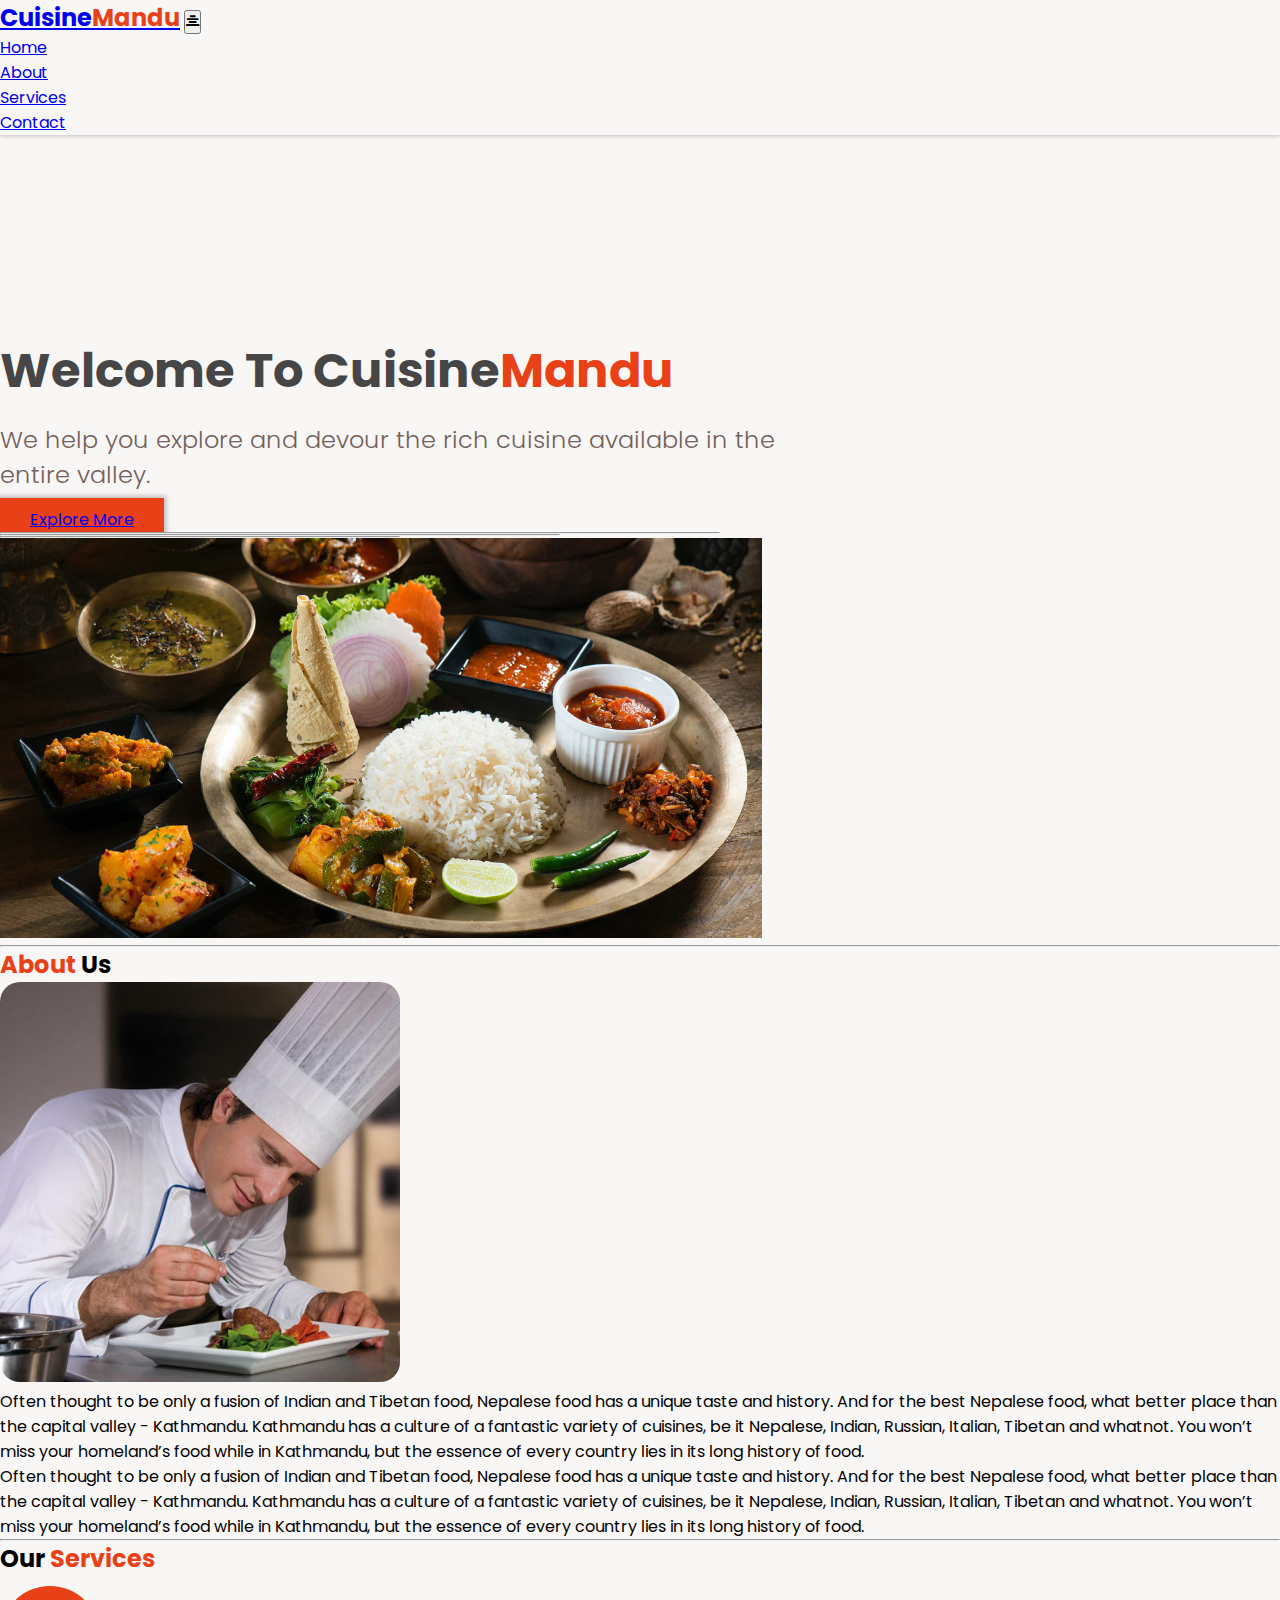
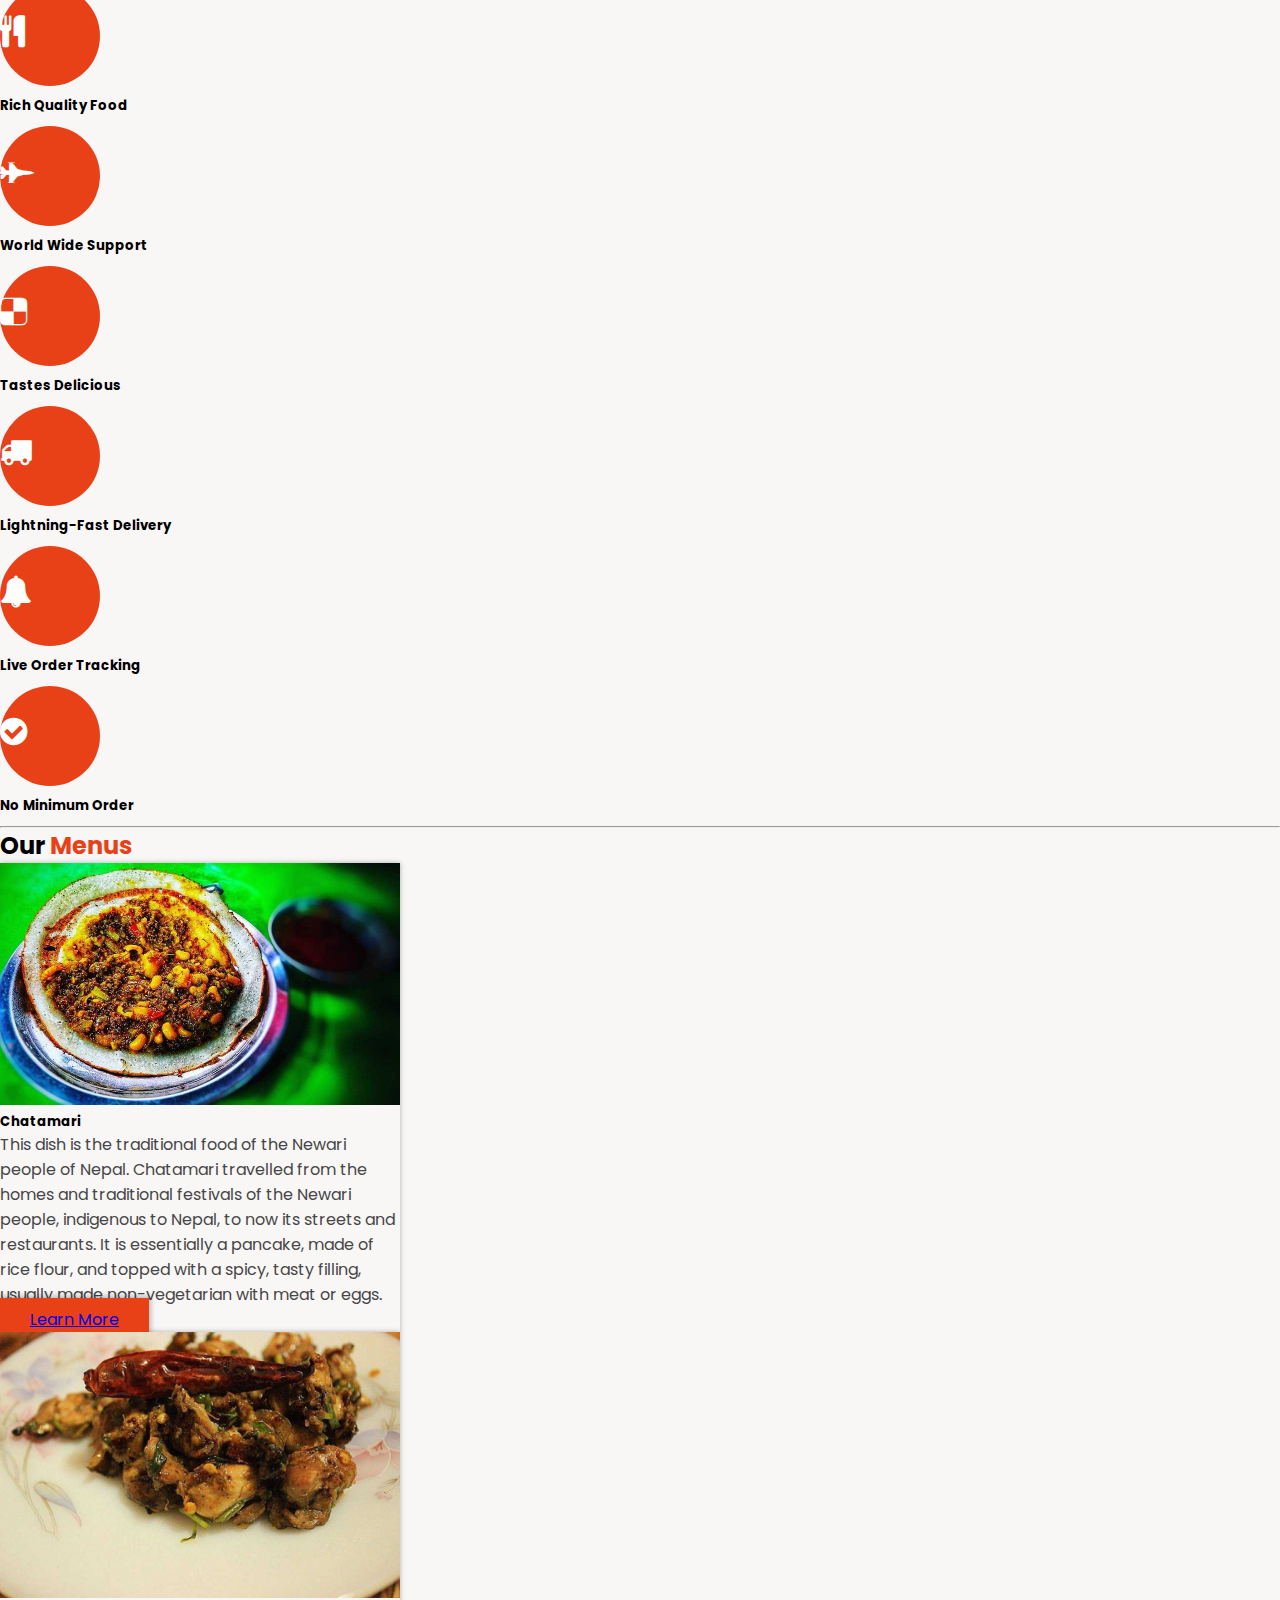
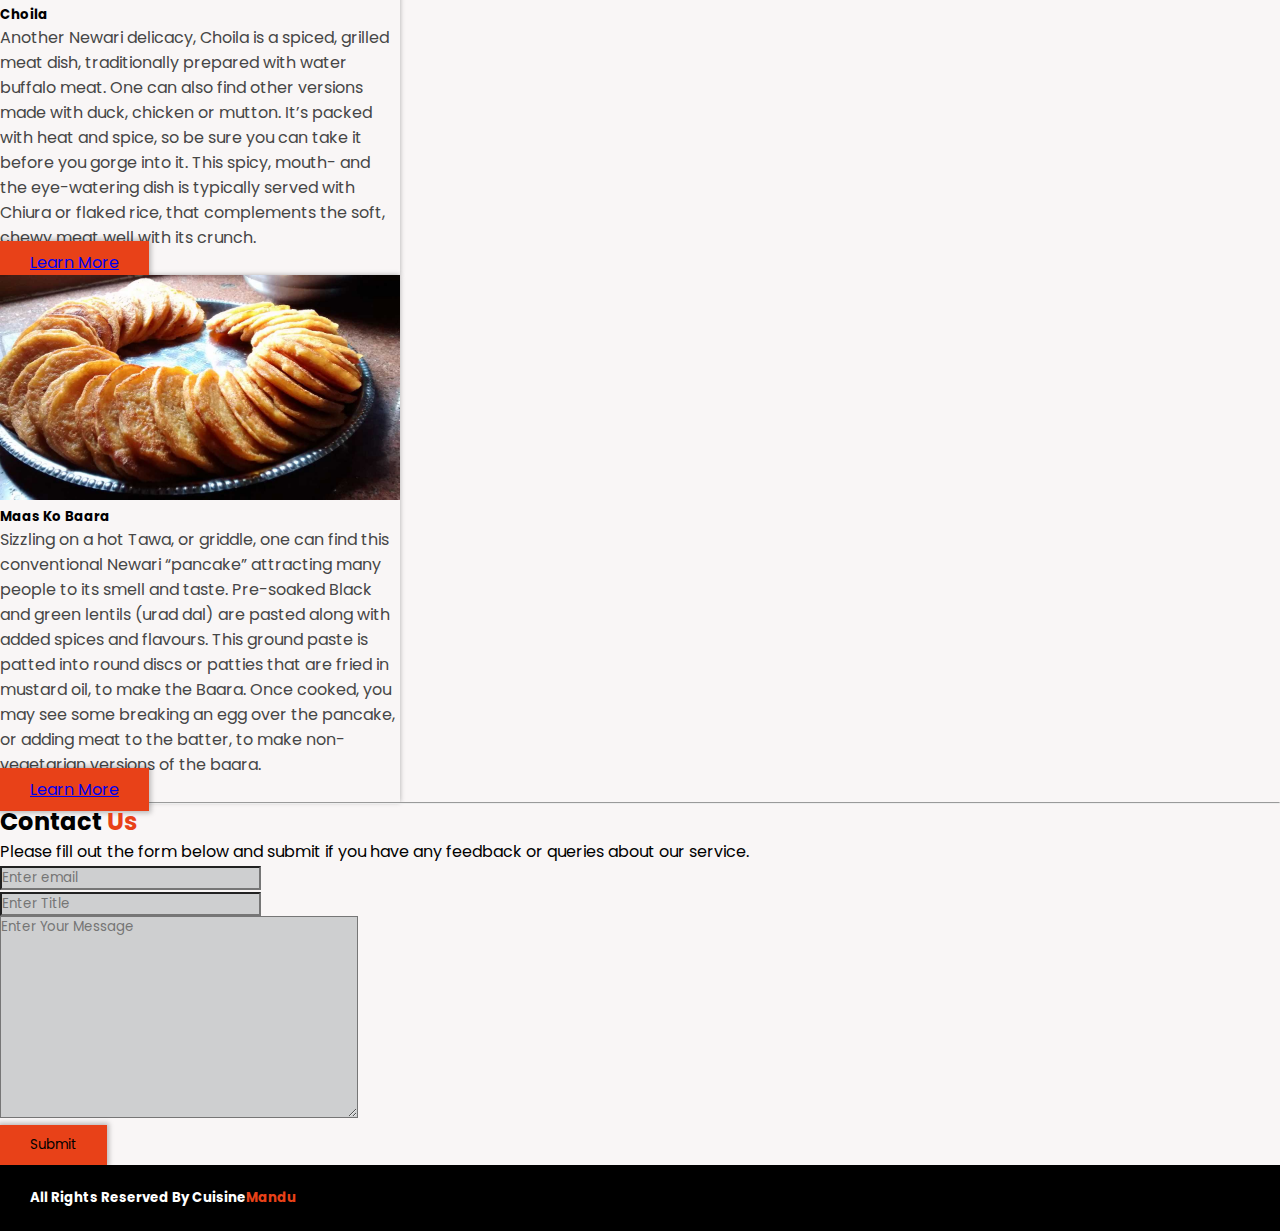
<file: index.html>
<!DOCTYPE html>
<html lang="en">
  <head>
    <meta charset="UTF-8" />
    <meta http-equiv="X-UA-Compatible" content="IE=edge" />
    <meta name="viewport" content="width=device-width, initial-scale=1.0" />
    <title>Cuisine Mandu</title>
    <link rel="shortcut icon" href="./assets/diet.ico" type="image/x-icon" />
    <link
      href="https://cdn.jsdelivr.net/npm/bootstrap@5.1.3/dist/css/bootstrap.min.css"
      rel="stylesheet"
      integrity="sha384-1BmE4kWBq78iYhFldvKuhfTAU6auU8tT94WrHftjDbrCEXSU1oBoqyl2QvZ6jIW3"
      crossorigin="anonymous"
    />
    <link
      rel="stylesheet"
      href="https://cdnjs.cloudflare.com/ajax/libs/font-awesome/4.7.0/css/font-awesome.min.css"
    />
    <link rel="stylesheet" href="./css/style.css" />

    <style>
      ::-webkit-scrollbar {
        width: 5px;
      }

      ::-webkit-scrollbar-track {
        background: #f1f1f1;
      }

      ::-webkit-scrollbar-thumb {
        background: gray;
        border-radius: 10px;
      }

      ::-webkit-scrollbar-thumb:hover {
        background: #555;
      }
    </style>
  </head>
  <body>
    <!-- navbar  -->
    <nav class="navbar fixed-top navbar-expand-lg navbar-light bg-light p-3" style="z-index: 1; margin-bottom: 200px !important; background-color: #f9f6f6 !important;">
      <div class="container-fluid">
        <a class="navbar-brand" href="#"
          >Cuisine<span class="text-primary">Mandu</span></a
        >
        <button
          class="navbar-toggler"
          type="button"
          data-bs-toggle="collapse"
          data-bs-target="#navbarSupportedContent"
          aria-controls="navbarSupportedContent"
          aria-expanded="false"
          aria-label="Toggle navigation"
        >
          <i class="fa fa-align-center" aria-hidden="true"></i>
        </button>
        <div class="collapse navbar-collapse" id="navbarSupportedContent">
          <ul class="navbar-nav ms-auto mb-2 mb-lg-0">
            <li class="nav-item">
              <a class="nav-link" href="#">Home</a>
            </li>
            <li class="nav-item">
              <a class="nav-link" href="#about">About</a>
            </li>
            <li class="nav-item">
              <a class="nav-link" href="#services">Services</a>
            </li>
            <li class="nav-item">
              <a class="nav-link" href="#contact">Contact</a>
            </li>
          </ul>
        </div>
      </div>
    </nav>

    <div class="header" style="margin-top: 40px;">
      <div class="container py-5">
        <div class="row">
          <div
            class="col-lg-8 col-md-8 col-sm-12 hero-texts"
            style="
              display: flex;
              flex-direction: column;
              justify-content: center;
            "
          >
            <h1>Welcome To Cuisine<span class="text-primary">Mandu</span></h1>
            <p>
              We help you explore and devour the rich cuisine available in the
              entire valley.
            </p>
            <div>
              <a href="#about" class="btn btn-primary btn-hover rounded-pill"
                >Explore More</a
              >
            </div>
            <div class="lines">
              <hr style="width: 90%" />
              <hr class="my-5" style="width: 70%" />
              <hr style="width: 50%" />
            </div>
          </div>
          <div class="col-lg-4 col-md-4 col-sm-12 d-block m-auto hero-img">
            <img
              src="./assets/1.jpeg"
              class="img-fluid rounded-circle d-block m-auto"
              style="width: auto; height: 400px"
            />
          </div>
        </div>
      </div>
    </div>

    <hr />

    <div class="about-section py-5" id="about">
      <div class="container">
        <h2 class="text-center text-heading mb-5">
          <span class="text-primary">About</span> Us
        </h2>

        <div class="row">
          <div class="col-lg-6 about-img-container">
            <img
              src="./assets/about-chief.jpg"
              class="img-fluid rounded d-block m-auto about-img"
              style="width: 400px"
            />
          </div>
          <div class="col-lg-6 about-text">
            <p>
              Often thought to be only a fusion of Indian and Tibetan food,
              Nepalese food has a unique taste and history. And for the best
              Nepalese food, what better place than the capital valley -
              Kathmandu. Kathmandu has a culture of a fantastic variety of
              cuisines, be it Nepalese, Indian, Russian, Italian, Tibetan and
              whatnot. You won’t miss your homeland’s food while in Kathmandu,
              but the essence of every country lies in its long history of food.
            </p>
            <p>
              Often thought to be only a fusion of Indian and Tibetan food,
              Nepalese food has a unique taste and history. And for the best
              Nepalese food, what better place than the capital valley -
              Kathmandu. Kathmandu has a culture of a fantastic variety of
              cuisines, be it Nepalese, Indian, Russian, Italian, Tibetan and
              whatnot. You won’t miss your homeland’s food while in Kathmandu,
              but the essence of every country lies in its long history of food.
            </p>
          </div>
        </div>
      </div>
    </div>
    <hr />
    <div class="services py-5" id="services">
      <div class="container">
        <h2 class="text-center text-heading mb-5">
          Our <span class="text-primary">Services</span>
        </h2>

        <div class="row">
          <div
            class="col-lg-4 col-md-4 col-sm-10 d-block m-auto text-center services-circle"
          >
            <div class="circle-services text-center d-block m-auto">
              <i class="fa fa-cutlery icon-services" aria-hidden="true"></i>
            </div>
            <h5>Rich Quality Food</h5>
          </div>
          <div
            class="col-lg-4 col-md-4 col-sm-10 d-block m-auto text-center services-circle"
          >
            <div class="circle-services text-center d-block m-auto">
              <i class="fa fa-fighter-jet icon-services" aria-hidden="true"></i>
            </div>
            <h5>World Wide Support</h5>
          </div>
          <div
            class="col-lg-4 col-md-4 col-sm-10 d-block m-auto text-center services-circle"
          >
            <div class="circle-services text-center d-block m-auto">
              <i class="fa fa-delicious icon-services" aria-hidden="true"></i>
            </div>
            <h5>Tastes Delicious</h5>
          </div>
        </div>

        <div class="row mt-5">
          <div
            class="col-lg-4 col-md-4 col-sm-10 d-block m-auto text-center services-circle"
          >
            <div class="circle-services text-center d-block m-auto">
              <i class="fa fa-truck icon-services" aria-hidden="true"></i>
            </div>
            <h5>Lightning-Fast Delivery</h5>
          </div>
          <div
            class="col-lg-4 col-md-4 col-sm-10 d-block m-auto text-center services-circle"
          >
            <div class="circle-services text-center d-block m-auto">
              <i class="fa fa-bell icon-services" aria-hidden="true"></i>
            </div>
            <h5>Live Order Tracking</h5>
          </div>
          <div
            class="col-lg-4 col-md-4 col-sm-10 d-block m-auto text-center services-circle"
          >
            <div class="circle-services text-center d-block m-auto">
              <i
                class="fa fa-check-circle icon-services"
                aria-hidden="true"
              ></i>
            </div>
            <h5>No Minimum Order</h5>
          </div>
        </div>
      </div>
    </div>
    <hr />
    <!-- menus -->
    <div class="menus py-5" id="menu">
      <div class="container">
        <h2 class="text-center text-heading mb-5">
          Our <span class="text-primary">Menus</span>
        </h2>

        <div class="row">
          <div
            class="col-lg-4 col-md-4 col-sm-10 d-block m-auto card-container"
          >
            <div class="card d-block m-auto" style="max-width: 400px">
              <img
                class="card-img-top img-fluid"
                src="assets/chatamari.jpg"
                style="width: 100%"
                alt="Card image cap"
              />
              <div class="card-body">
                <h5 class="card-title">Chatamari</h5>
                <p class="card-text">
                  This dish is the traditional food of the Newari people of
                  Nepal. Chatamari travelled from the homes and traditional
                  festivals of the Newari people, indigenous to Nepal, to now
                  its streets and restaurants. It is essentially a pancake, made
                  of rice flour, and topped with a spicy, tasty filling, usually
                  made non-vegetarian with meat or eggs.
                </p>
                <a href="./cuisine.html" class="btn btn-primary">Learn More</a>
              </div>
            </div>
          </div>
          <div
            class="col-lg-4 col-md-4 col-sm-10 d-block m-auto card-container"
          >
            <div class="card d-block m-auto" style="max-width: 400px">
              <img
                class="card-img-top img-fluid"
                src="assets/choila.jpg"
                style="width: 100%"
                alt="Card image cap"
              />
              <div class="card-body">
                <h5 class="card-title">Choila</h5>
                <p class="card-text">
                  Another Newari delicacy, Choila is a spiced, grilled meat
                  dish, traditionally prepared with water buffalo meat. One can
                  also find other versions made with duck, chicken or mutton.
                  It’s packed with heat and spice, so be sure you can take it
                  before you gorge into it. This spicy, mouth- and the
                  eye-watering dish is typically served with Chiura or flaked
                  rice, that complements the soft, chewy meat well with its
                  crunch.
                </p>
                <a href="./cuisine.html" class="btn btn-primary">Learn More</a>
              </div>
            </div>
          </div>
          <div
            class="col-lg-4 col-md-4 col-sm-10 d-block m-auto card-container"
          >
            <div class="card d-block m-auto" style="max-width: 400px">
              <img
                class="card-img-top img-fluid"
                src="assets/bara.jpg"
                style="width: 100%"
                alt="Card image cap"
              />
              <div class="card-body">
                <h5 class="card-title">Maas Ko Baara</h5>
                <p class="card-text">
                  Sizzling on a hot Tawa, or griddle, one can find this
                  conventional Newari “pancake” attracting many people to its
                  smell and taste. Pre-soaked Black and green lentils (urad dal)
                  are pasted along with added spices and flavours. This ground
                  paste is patted into round discs or patties that are fried in
                  mustard oil, to make the Baara. Once cooked, you may see some
                  breaking an egg over the pancake, or adding meat to the
                  batter, to make non-vegetarian versions of the baara.
                </p>
                <a href="./cuisine.html" class="btn btn-primary">Learn More</a>
              </div>
            </div>
          </div>
        </div>
      </div>
    </div>
    <hr />
    <div class="contact-us py-5" id="contact">
      <div class="container">
        <h2 class="text-center text-heading">
          Contact <span class="text-primary">Us</span>
        </h2>
        <p class="text-center">
          Please fill out the form below and submit if you have any feedback or
          queries about our service.
        </p>

        <form action="">
          <div class="form-group">
            <input
              type="email"
              class="form-control"
              id="exampleInputEmail1"
              aria-describedby="emailHelp"
              placeholder="Enter email"
            />
          </div>
          <div class="form-group mt-2">
            <input
              type="text"
              class="form-control"
              id="exampleInputEmail1"
              aria-describedby="emailHelp"
              placeholder="Enter Title"
            />
          </div>
          <div class="form-group mt-2">
            <textarea
              name=""
              id=""
              cols="30"
              rows="10"
              class="form-control"
              placeholder="Enter Your Message"
            ></textarea>
          </div>
          <button class="btn btn-primary rounded-pill my-3">Submit</button>
        </form>
      </div>
    </div>

    <footer class="footer text-center">
      <h5>
        All Rights Reserved By Cuisine<span class="text-primary">Mandu</span>
      </h5>
    </footer>

    <!-- scripts are here  -->
    <script
      src="https://cdn.jsdelivr.net/npm/bootstrap@5.1.3/dist/js/bootstrap.bundle.min.js"
      integrity="sha384-ka7Sk0Gln4gmtz2MlQnikT1wXgYsOg+OMhuP+IlRH9sENBO0LRn5q+8nbTov4+1p"
      crossorigin="anonymous"
    ></script>
  </body>
</html>
</file>
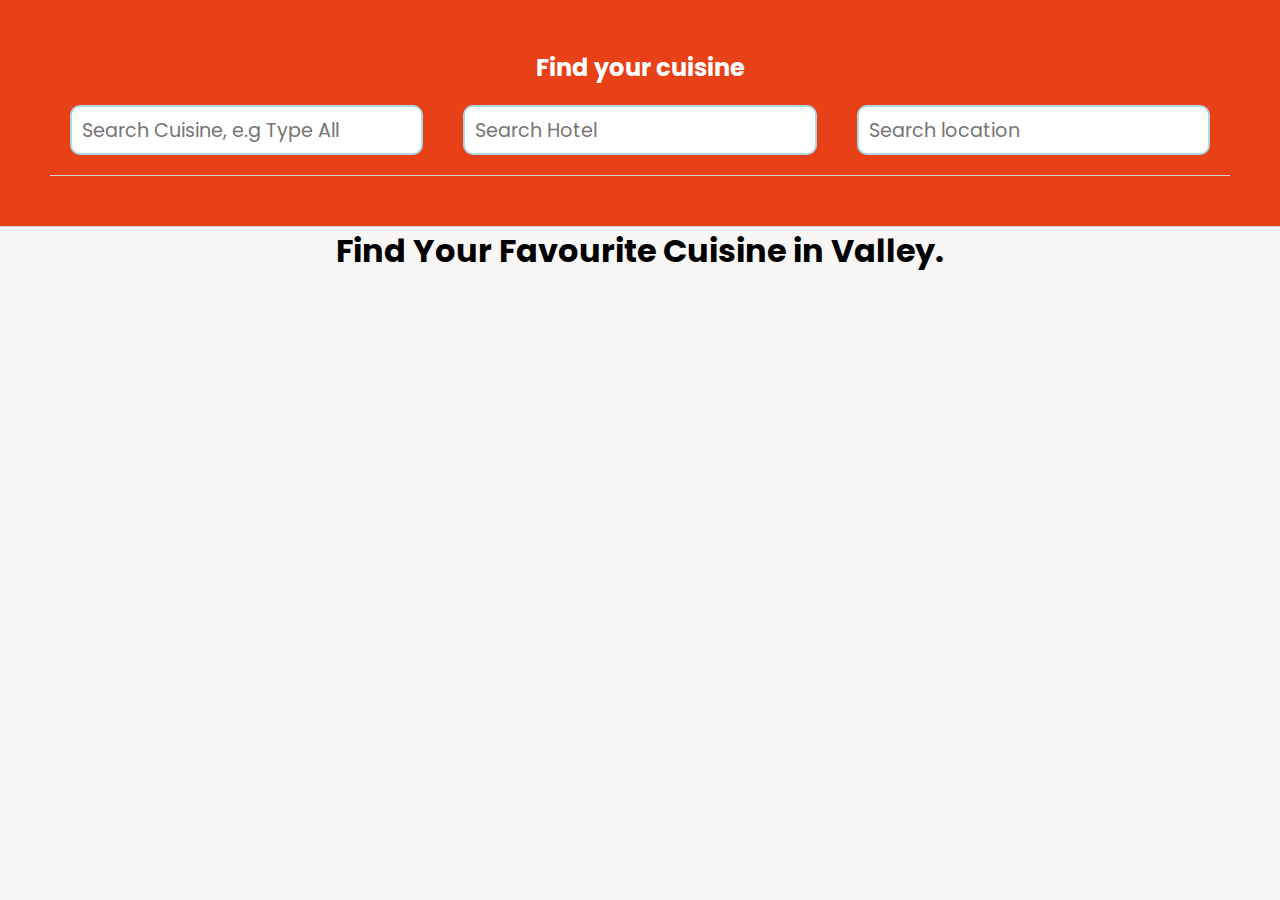
<file: cuisine.html>
<!DOCTYPE html>
<html lang="en">
  <head>
    <meta charset="UTF-8" />
    <meta http-equiv="X-UA-Compatible" content="IE=edge" />
    <meta name="viewport" content="width=device-width, initial-scale=1.0" />
    <title>Search Cuisine</title>

    <link rel="stylesheet" href="./css/cuisine.css" />
    <style>
      ::-webkit-scrollbar {
        width: 5px;
      }

      ::-webkit-scrollbar-track {
        background: #f1f1f1;
      }

      ::-webkit-scrollbar-thumb {
        background: gray;
        border-radius: 10px;
      }

      ::-webkit-scrollbar-thumb:hover {
        background: #555;
      }
    </style>
  </head>
  <body>
    <div class="container">
      <div class="search__field" style="background-color: #e84118">
        <div class="heading">
          <h2 style="color: white">Find your cuisine</h2>
        </div>

        <div class="search__fields">
          <!-- search by cuisine -->
          <input
            type="text"
            name="cuisine"
            list="cuisine"
            `
            id="search_by_cuisine"
            placeholder="Search Cuisine, e.g Type All "
          />

          <datalist id="cuisine"></datalist>

          <!-- search by location -->
          <input
            type="text"
            name="hotel"
            list="hotel"
            placeholder="Search Hotel"
            id="search_by_hotel"
          />

          <datalist id="hotel"></datalist>

          <!-- search by location -->
          <input
            type="text"
            name="location"
            list="location"
            placeholder="Search location"
            id="search_by_location"
          />

          <datalist id="location"></datalist>
        </div>
      </div>

      <div id="result">
        <h1>Find Your Favourite Cuisine in Valley.</h1>
      </div>
    </div>
  </body>

  <!-- javascript files -->
  <script src="./js/search.js"></script>
</html>
</file>
<file: css/style.css>
@import url("https://fonts.googleapis.com/css2?family=Poppins:wght@300;400;700&display=swap");

* {
  margin: 0;
  padding: 0;
  box-sizing: border-box;
  font-family: "Poppins", sans-serif;
}

:root {
  --primary: #e84118;
  --secondary: #464646;
  --tertiary: #72605b;
}

body {
  background-color: #f9f6f6;
}

/* over riding default variables  */
.text-primary {
  color: var(--primary) !important;
}

.form-control {
  border-radius: 0px !important;
  background-color: #cecfd0 !important;
  color: #675151 !important;
}
.text-heading {
  font-weight: bold;
}

.navbar-brand {
  font-weight: bold;
  font-size: 1.5rem;
}

.btn {
  padding: 10px 30px !important;
}

.btn-hover:hover {
  transition: 0.5s;
  transform: scale(1.1);
  box-shadow: 0px 0px 5px 2px rgba(0, 0, 0, 0.25);
}

.btn-primary {
  background-color: var(--primary) !important;
  outline: none !important;
  border: none !important;
  box-shadow: 0px 0px 5px 2px rgba(0, 0, 0, 0.25);
}

.btn-primary:hover {
  background-color: #ce3b17 !important;
}

.navbar {
  background-color: transparent !important;
  box-shadow: 0px 0px 5px rgba(0, 0, 0, 0.3);
}

/* hero / header section  */

.hero-texts {
  max-width: 800px;
}

.hero-texts h1 {
  font-size: 3rem;
  color: var(--secondary);
}

.hero-texts p {
  font-size: 1.5rem;
  color: var(--tertiary);
  font-weight: 300;
  margin: 15px 0px;
}

/* about section  */

.about-img {
  border-radius: 20px !important;
}

/* our services section  */

.circle-services {
  width: 100px;
  height: 100px;
  border-radius: 50%;
  background-color: var(--primary);
  margin: 10px 0px;
}

.circle-services:hover {
  background-color: #ce3b17;
}

.services-circle h5 {
  font-weight: bold;
  margin: 10px 0px;
}

.icon-services {
  color: #fff;
  font-size: 2rem;
  padding: 30px 0px;
}

/* card (menu)  */

.card {
  box-shadow: 0px 0px 5px rgba(0, 0, 0, 0.3);
  cursor: pointer;
}

.card:hover {
  transform: translateY(-5px);
  transition: 0.7s;
}

.card-title {
  font-weight: bold;
}
.card-text {
  color: var(--secondary);
}

/* footer  */
.footer {
  padding: 20px 30px;
  background-color: #000;
  line-height: 0;
}

.footer h5 {
  color: #fff;
  line-height: 2;
  font-weight: bold;
  letter-spacing: 1.5;
}

/* responsive */

@media (max-width: 478px) {
  .hero-texts h1 {
    font-size: 2rem;
    text-align: center;
  }
  .hero-texts p {
    text-align: center;
    font-size: 1rem;
  }
  .hero-texts {
    justify-content: center;
    align-items: center;
    padding: 20px 0px;
  }
  div.lines {
    display: none;
  }
  .hero-img img {
    width: 300px !important;
    height: 300px !important;
  }
  .about-text {
    margin: 30px 0px !important;
  }

  .card-container {
    margin: 20px 0px !important;
  }
}

@media (min-width: 478px) and (max-width: 575px) {
  .hero-texts h1 {
    font-size: 3rem;
    text-align: center;
  }
  div.lines {
    display: none;
  }
  .hero-texts p {
    text-align: center;
    font-size: 1rem;
  }
  .hero-texts {
    justify-content: center;
    align-items: center;
    padding: 20px 0px;
  }
  .hero-img img {
    width: 400px !important;
    height: 400px !important;
  }
  .card-container {
    margin: 20px 0px !important;
  }
  .about-img-container {
    margin: 20px 0px;
  }
}

@media (min-width: 575px) and (max-width: 768px) {
  .hero-texts h1 {
    font-size: 3rem;
  }
  div.lines {
    margin: 20px 0px;
  }
  .hero-img img {
    width: 400px !important;
    height: 400px !important;
  }
  .card-container {
    margin: 20px 0px !important;
  }
  .about-img-container {
    margin: 20px 0px;
  }
}

@media (min-width: 768px) and (max-width: 991px) {
  .hero-img img {
    width: 300px !important;
    height: 300px !important;
  }
  .about-img-container {
    margin: 20px 0px;
  }
}
</file>
<file: css/cuisine.css>
@import url("https://fonts.googleapis.com/css2?family=Poppins:wght@300;400;700&display=swap");

* {
  margin: 0;
  padding: 0;
  box-sizing: border-box;
  font-family: "Poppins", sans-serif;
}

.container {
  min-height: 100vh;
  width: 100%;
  background: #f9f6f6;
}

.light-shadow {
  box-shadow: rgba(0, 0, 0, 0.1) -4px 9px 25px -6px;
}

.search__field {
  padding: 50px;
  width: 100%;
  display: flex;
  align-items: center;
  justify-content: center;
  border-bottom: 1px solid lightgray;
  flex-direction: column;
}

.search__fields {
  display: flex;
  align-items: center;
  justify-content: center;
  border-bottom: 1px solid lightgray;
}

.search__fields > input {
  height: 50px;
  width: 100%;
  margin: 20px;
  outline: none;
  padding: 10px;
  border: 2px solid lightblue;
  font-size: 1.2rem;
  border-radius: 10px;
}

#result {
  width: 100%;
  display: flex;
  flex-wrap: wrap;
  justify-content: center;
}

#result > .card {
  min-height: 400px;
  width: 400px;
  background-color: white;
  border-radius: 8px;
  margin: 30px;
  box-shadow: 0px 0px 5px 2px rgba(0, 0, 0, 0.2);
  padding-bottom: 10px;
}

#result > .card > img {
  height: 250px;
  width: 100%;
  object-fit: cover;
  border-top-left-radius: 8px;
  border-top-right-radius: 8px;
}

#result > .card > p {
  font-size: 15px;
  margin: 0 10px;
}

.food__price {
  margin-top: 5px;
}

@media all and (max-width: 850px) {
  .search__fields > input {
    height: 30px;
    max-width: 300px;
  }
}

@media all and (max-width: 800px) {
  .search__fields {
    flex-direction: column;
  }
}
</file>
